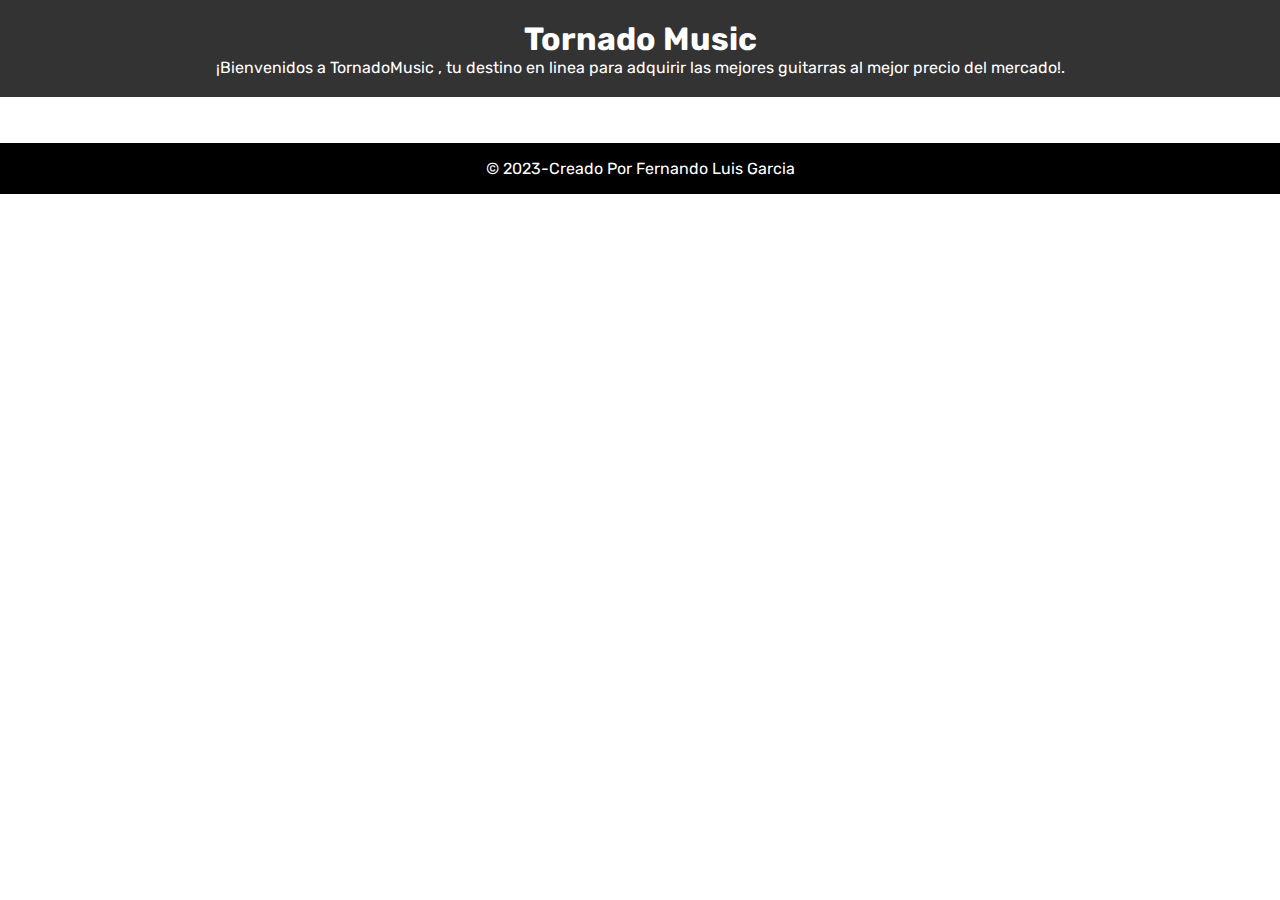
<file: index.html>
<!DOCTYPE html>
<html lang="es">
  <head>
    <meta charset="UTF-8" />
    <meta http-equiv="X-UA-Compatible" content="IE=edge" />
    <meta name="viewport" content="width=device-width, initial-scale=1.0" />
    <meta name="description" content="Proyecto Final" />
    <meta name="author" content="Fernando Luis Garcia" />
    <link rel="stylesheet" href="https://cdn.jsdelivr.net/npm/bootstrap-icons@1.10.5/font/bootstrap-icons.css"/>
    <link rel="stylesheet" href="css/style.css" />
    <title>Proyecto Final</title>
  </head>
  <body>
    <header>
      <h1>Tornado Music</h1>
      <p>
        ¡Bienvenidos a TornadoMusic , tu destino en linea para adquirir las
        mejores guitarras al mejor precio del mercado!.
      </p>
    </header>
    <main>
      <div id="lista-de-productos" class="lista-de-productos"></div>
    </main>

    <footer>
      <p>&copy; 2023-Creado Por Fernando Luis Garcia</p>
    </footer>

    <script src="js/script.js"></script>
  </body>
</html>
</file>
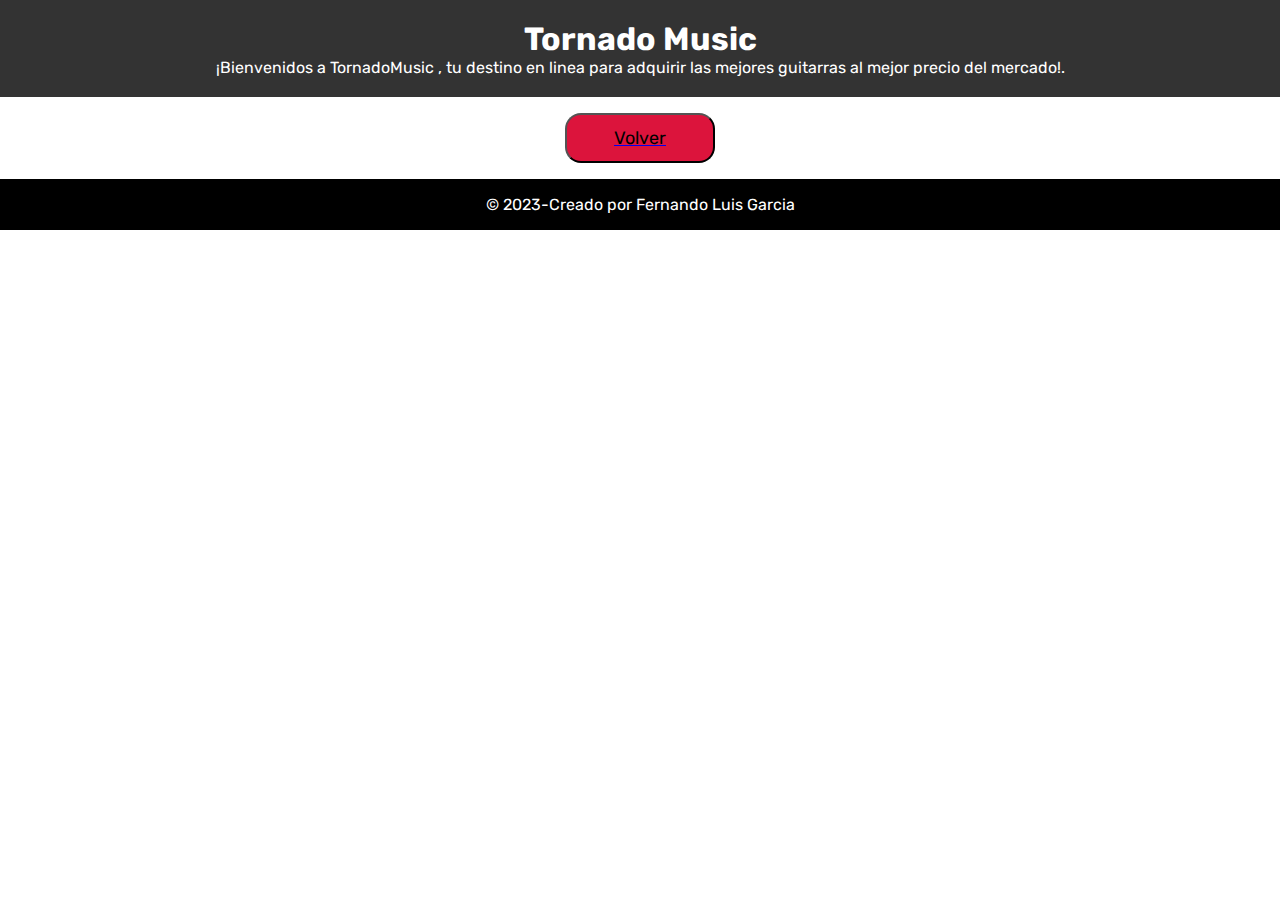
<file: producto.html>
<!DOCTYPE html>
<html lang="es">
<head>
    <meta charset="UTF-8">
    <meta http-equiv="X-UA-Compatible" content="IE=edge">
    <meta name="viewport" content="width=device-width, initial-scale=1.0">
    <meta name="description" content="Proyecto Final" />
    <meta name="author" content="Fernando Luis Garcia" />
    <link rel="stylesheet"href="https://cdn.jsdelivr.net/npm/bootstrap-icons@1.10.5/font/bootstrap-icons.css" />
    <link rel="stylesheet" href="css/style.css" />
    <title>Productos</title>
</head>
<body>
    <header>
        <h1>Tornado Music</h1>
        <p>
          ¡Bienvenidos a TornadoMusic , tu destino en linea para adquirir las
          mejores guitarras al mejor precio del mercado!.
        </p>
      </header>
      <main>
        <div id="producto-elegido" class="producto-elegido" ></div>
        <div class="boton-volver">
            <a href="index.html"> <button class="volver">Volver</button></a>
        </div>
      </main>

      <footer>
        <p>&copy; 2023-Creado por Fernando Luis Garcia</p>
      </footer>
    <script src="js/producto.js"></script>
</body>
</html>
</file>
<file: css/style.css>
@import url('https://fonts.googleapis.com/css2?family=Rubik:wght@300;400;500;600;700;800;900&display=swap');

* {
    margin: 0;
    padding: 0;
    box-sizing: border-box;
    font-family: 'Rubik', sans-serif;;
}

body {
    font-family: Arial, sans-serif;
    margin: 0;
    padding: 0;
}

header {
    background-color: #333;
    color: #fff;
    text-align: center;
    padding: 20px;
}

.lista-de-productos {
    display: flex;
    justify-content: space-around;
    flex-wrap: wrap;
    margin-top: 30px;
    margin-left: 80px;
    margin-right: 80px;
}

.card {
    box-shadow: 0 4px 8px 0 black;
    max-width: 300px;
    margin: auto;
    text-align: center;
    margin: 0.5rem;
}

.card > img {
    width: 100%;
    height: 250px;
}

.price {
    color: crimson;
    font-size: 22px;
}

.card button {
    border-radius: 1rem;
    outline: 0;
    padding: 12px;
    color: black;
    background-color:crimson;
    text-align: center;
    cursor: pointer;
    width: 100%;
    font-size: 18px;
    margin-top: 1rem;
}
.description {
    color: black;
}

.card2 {

    box-shadow: 0 4px 8px 0 black;
    margin: auto;
    text-align: center;
    margin: 0.5rem;
}

.imagen-descripcion {
    display: flex;
}

.imagen {
    display: flex;
    border-radius: 1rem;
    width: 50%;
}

.boton-volver {
    display: flex;
    justify-content: center;
}

.descriptionLarge {
    color: black;
    font-size: 1.5rem;
    padding: 1rem;
    line-height: 3rem;
}

.price-product {
    color: crimson;
    font-size: 1.5rem;
    font-weight: 500;
    padding-top: 1rem;
}

.bi-star-fill {
    color: yellow;
}

.volver {
    display: flex;
    justify-content: center;
    border-radius: 1rem;
    outline: 0;
    padding: 12px;
    color: black;
    background-color:crimson;
    text-align: center;
    cursor: pointer;
    width: 150px;
    font-size: 18px;
    margin-top: 1rem;
}


footer {
    width: 100%;
    text-align: center;
    background-color: black;
    color: white;
    padding: 1rem;
    margin-top: 1rem;
}

@media screen and (max-width: 400px) {
    .imagen-descripcion {
        display: flex;
        flex-direction: column;
    
    }

    .descriptionLarge {
        color: black;
        font-size: 1rem;
        padding: 1rem;
        line-height: 2rem;
    }

    .imagen {
        display: flex;
        border-radius: 1rem;
        width: 100%;
    }
    }
</file>
